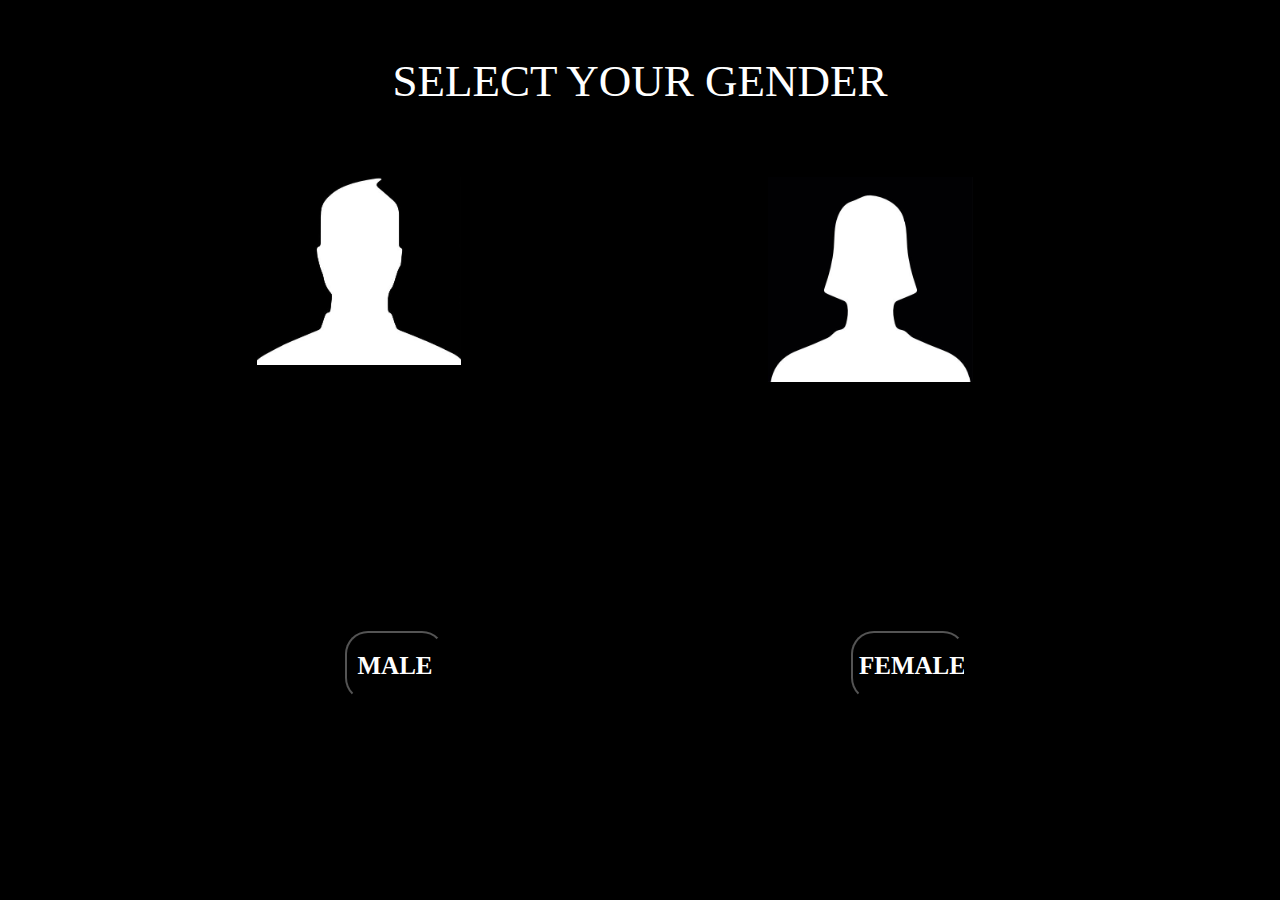
<file: index.html>
<!DOCTYPE html>
<html lang="en">

  <header>
<title>Login Page: Rasha's Portal</title>
    <link rel="stylesheet" href="https://maxcdn.bootstrapcdn.com/bootstrap/4.0.0/css/bootstrap.min.css" integrity="sha384-Gn5384xqQ1aoWXA+058RXPxPg6fy4IWvTNh0E263XmFcJlSAwiGgFAW/dAiS6JXm" crossorigin="anonymous">
<link rel="stylesheet" href="css/stylesheetupdated.css">
 <meta name="viewport" content="width=device-width, initial-scale=0.7">
 <meta name="name" content="Rasha's Portal">
 <meta name="robots" content="noindex, nofollow">
</header>

  <body>

    <style>
    body{background-color: #000000}
    body{font-family: cursive}
    </style>
    <p> . </p>
    <h4> SELECT YOUR GENDER</h4>
    <h4> </h4>
    <h4> </h4>
    <h4> </h4>
    <p>. </p>

    <div class="login">
    <img src="images/fema.jpg" width="40%" alt="banner">
    </div>
    <div class="login2">
      <img src="images/mele.jpg" width="40%" alt="banner">
  </div>
  <div class="button"><a href="loader1.html">
  <input type="button" class="button" value="MALE"></a>
</input>
</div>
<div class="button1"><a href="loader1.html">
<input type="button" class="button1" value="FEMALE"></a>
</input>
</div>
<script src="https://code.jquery.com/jquery-3.2.1.slim.min.js" integrity="sha384-KJ3o2DKtIkvYIK3UENzmM7KCkRr/rE9/Qpg6aAZGJwFDMVNA/GpGFF93hXpG5KkN" crossorigin="anonymous"></script>
<script src="https://cdnjs.cloudflare.com/ajax/libs/popper.js/1.12.9/umd/popper.min.js" integrity="sha384-ApNbgh9B+Y1QKtv3Rn7W3mgPxhU9K/ScQsAP7hUibX39j7fakFPskvXusvfa0b4Q" crossorigin="anonymous"></script>
<script src="https://maxcdn.bootstrapcdn.com/bootstrap/4.0.0/js/bootstrap.min.js" integrity="sha384-JZR6Spejh4U02d8jOt6vLEHfe/JQGiRRSQQxSfFWpi1MquVdAyjUar5+76PVCmYl" crossorigin="anonymous"></script>
  </body>

  <footer>

  </footer>

</html>
</file>
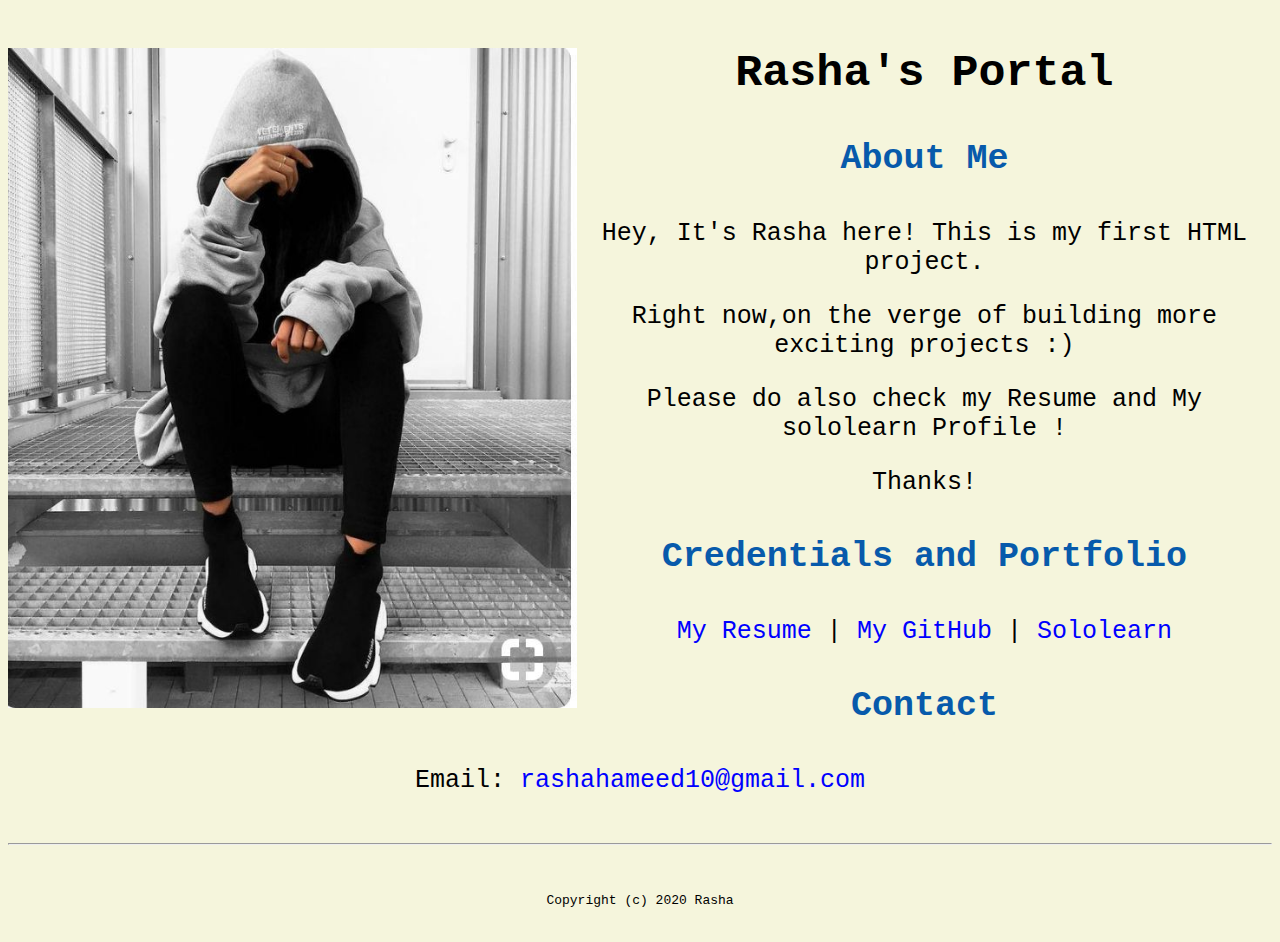
<file: indexupdated.html>
<!doctype html>
<html lang="en">
<link href="alertb.js">

  <header>
<title>Rasha's Portal</title>

<link rel="stylesheet" href="css/stylesheetupdated.css">
 <meta name="viewport" content="width=device-width, initial-scale=1, shrink-to fit=no">
 <meta name="name" content="Rasha's Portal">
 <meta name="robots" content="noindex, nofollow">
</header>

  <body>
    <img src="images/images.jpg" width="45%" alt="banner">
<h1>Rasha's Portal</h1>
<h2>About Me</h2>
<p>Hey, It's Rasha here! This is my first HTML project.</p>
<p>Right now,on the verge of building more exciting projects :)</p>
<p>Please do also check my Resume and My sololearn Profile !</p>
<p>Thanks!<p>

<h2>Credentials and Portfolio</h2>

<p><a href="resumeupdate.html">My Resume</a> | <a href="https://github.com/rashafathima">My GitHub</a> | <a href= "https://www.sololearn.com/Profile/13094968/?ref=app">Sololearn</a></p>

<h2>Contact</h2>

<p>Email: <a href="mailto:rashahameed10@gmail.com">rashahameed10@gmail.com</a></p>
  </body>

  <footer>
<hr>
<code>Copyright (c) 2020 Rasha</code>
  </footer>

</html>
</file>
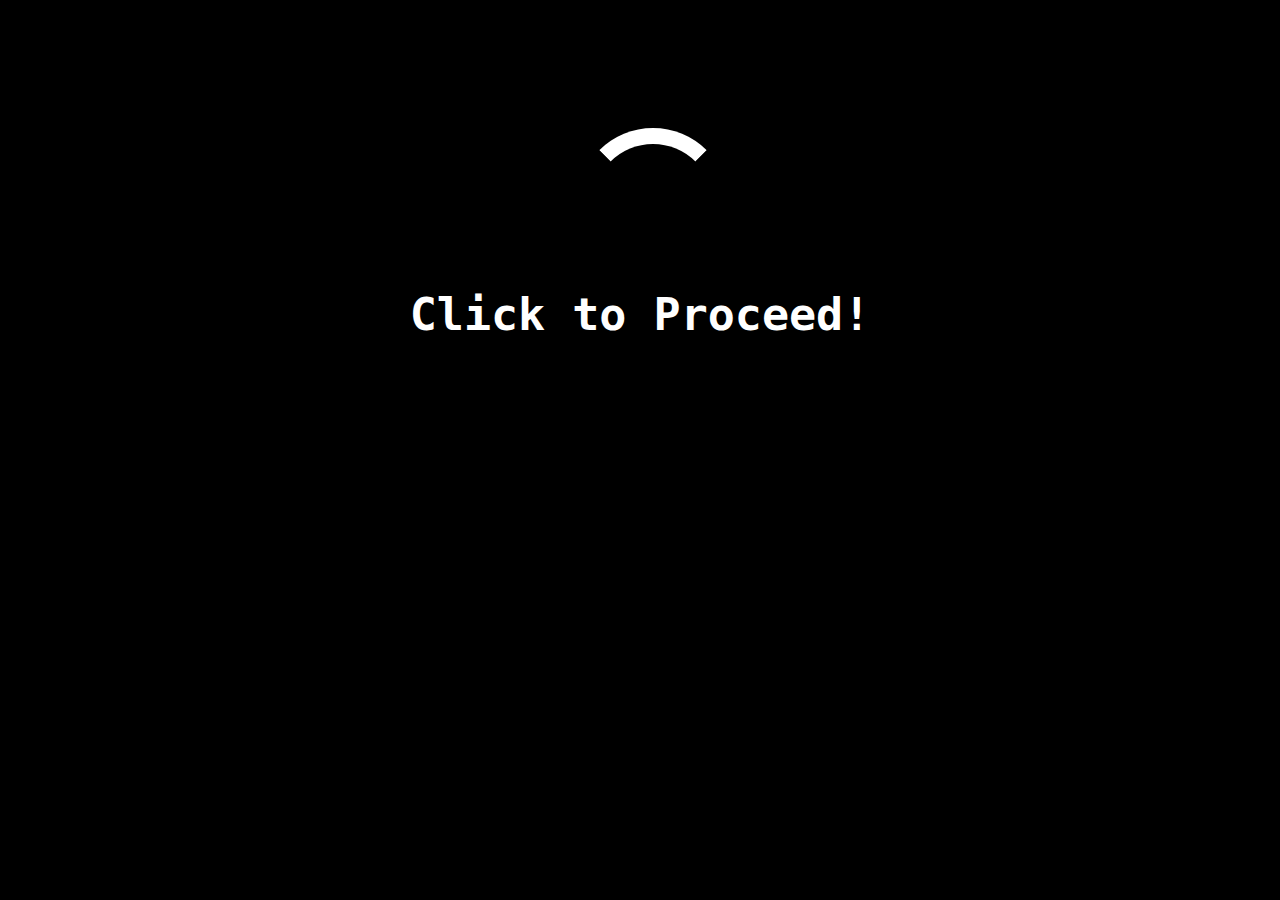
<file: loader1.html>
<!DOCTYPE html>
<html lang="en">

  <header>
<title>Loader</title>
<link rel="stylesheet" href="css/stylesheetupdated.css">
 <meta name="viewport" content="width=device-width, initial-scale=1, shrink-to fit=no">
 <meta name="name" content="Rasha's Portal">
 <meta name="robots" content="noindex, nofollow">
</header>

  <body>

    <style>
    body{background-color: #000000}
    body{font-family: monospace;}
    </style>


    <div class="loader1">
</div>
<a href="login2.html"><h4>Click to Proceed!</h4></a>

  </body>

  <footer>

  </footer>

</html>
</file>
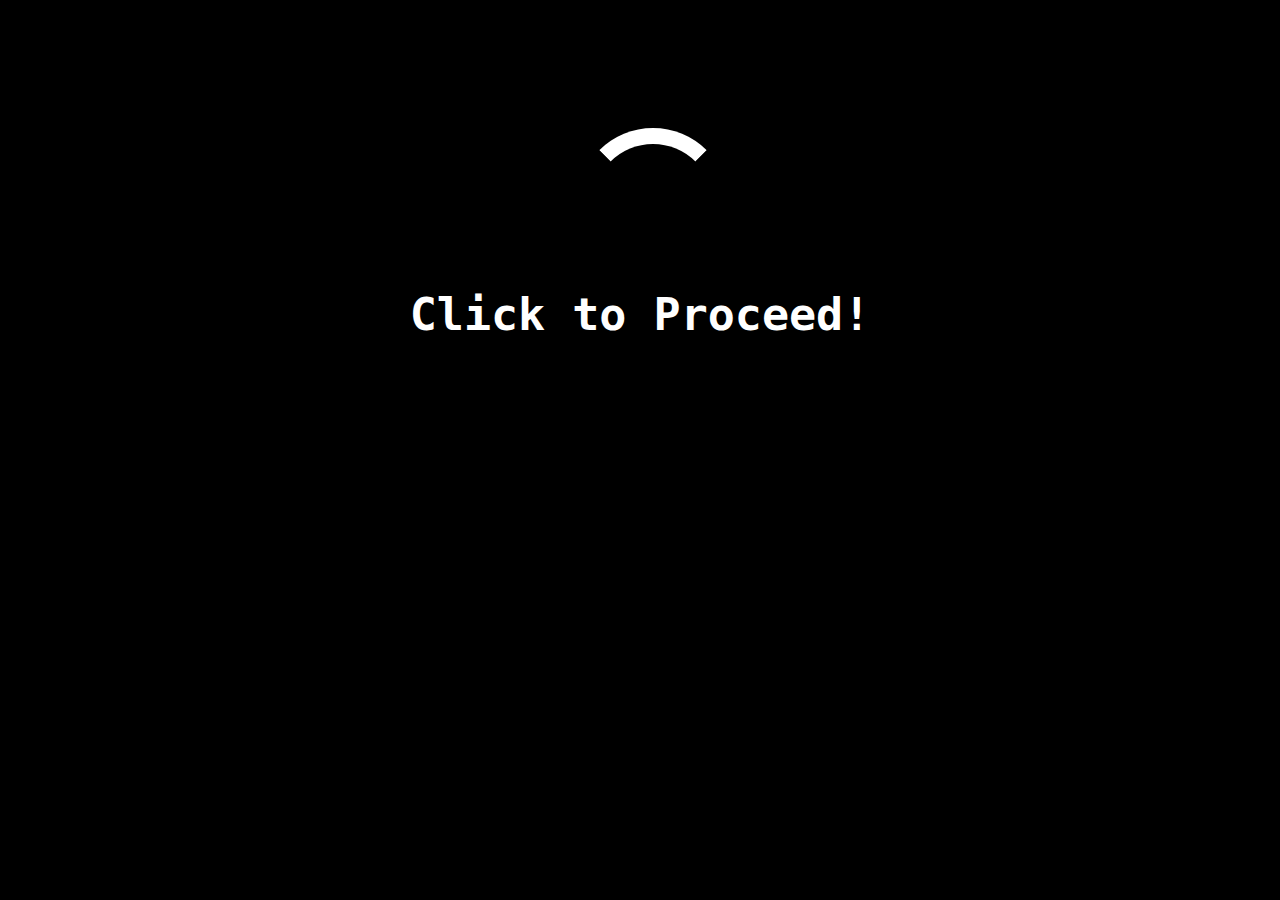
<file: loader2.html>
<!DOCTYPE html>
<html lang="en">

  <header>
<title>Loader</title>
<link rel="stylesheet" href="css/stylesheetupdated.css">
 <meta name="viewport" content="width=device-width, initial-scale=1, shrink-to fit=no">
 <meta name="name" content="Rasha's Portal">
 <meta name="robots" content="noindex, nofollow">
</header>

  <body>

    <style>
    body{background-color: #000000}
    body{font-family: monospace;}
    </style>


    <div class="loader2">
</div>
<a href="indexupdated.html"><h4>Click to Proceed!</h4></a>

  </body>

  <footer>

  </footer>

</html>
</file>
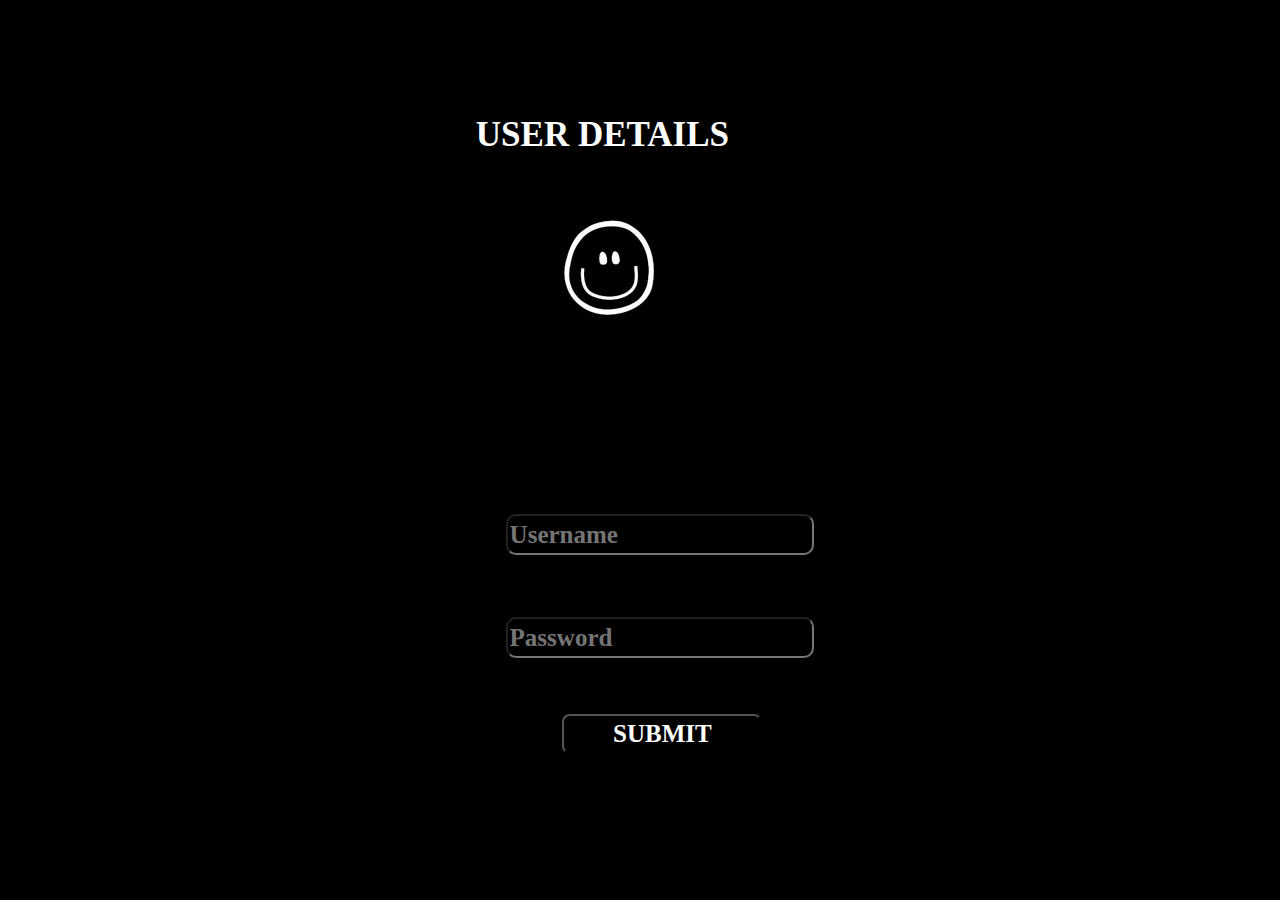
<file: login2.html>
<!DOCTYPE html>
<html lang="en">

  <header>
<title>Login Page: Rasha's Portal</title>
<link rel="stylesheet" href="css/stylesheetupdated.css">
 <meta name="viewport" content="width=device-width, initial-scale=1, shrink-to fit=no">
 <meta name="name" content="Rasha's Portal">
 <meta name="robots" content="noindex, nofollow">
</header>

  <body>

    <style>
    body{background-color: #000000}
    body{font-family: cursive}
    </style>


    <div class="loginsec">
    <img src="images/l2.jpg" width="50%" alt="banner">
   <div class="log2">
     <style>
     body{font-family: cursive;}
     </style>
    <h5>    USER DETAILS </h5>
    </div>
  </div>
  <div class="txt">
  <input type="text" class="txt" placeholder="Username">
</input>
</div>
<div class="txt2">
<input type="password" class="txt2" placeholder="Password">
</input>
</div>
<div class="bo"><a href="loader2.html">
<input type="button" class="bo" value="SUBMIT"></a>
</input>
</div>

  </body>

  <footer>

  </footer>

</html>
</file>
<file: css/stylesheetupdated.css>
a {
    color: blue;
    /* set the text color to blue here */
    text-decoration: none; /* This means we do not want hyperlinks to be underlined */
  }

  a:hover {
    color: red;
    /* set the text color to red here */
    text-decoration: none; /* This means we do not want hyperlinks to be underlined */
  }
@media only screen and(min-device-width :320px) and (max-device width :2000px) {
    body{ width: 100%; }
}

  body {
    background-color: beige;
    color: black;
    font-family: monospace;
    text-align: center;
    image-orientation: center;
    /* set the background color here */
    /* set the text color to black here */
    /* set the font here */
    /* set the text alignment here */
   }
img{
  float: left;
}
.imaage{
  position: relative;
}
.teext{
  position: absolute;
  bottom: 50px;
  right: 100px;
  left: 100px;
  top: 250px;
}
.login
{

  float: right;
  left: 100px;
  bottom: 200px;
  right: 400px;
}
.login2{
  float: right;
  top: 200px;
  bottom: 200px;
  right: 400px;
}
.loginsec{
position: relative;
float: right;
top: -93px;
bottom: 300px;
right: 110px;
}
.log2{
  position: absolute;
  top: 168px;
bottom: 50px;
right: 433px;
}
.txt{
  position: absolute;
  top: 55%;
  bottom: 90%;
  left: 32%;
  float: right;
  height: 35px;
  width: 300px;
  background-color: black;
  border-radius: 10px;
  font-family: cursive;
  font-weight: bold;
  color: white;
  font-size: 25px;
}
.txt2{
  position: absolute;
  top: 66%;
  bottom: 70%;
  left: 32%;
  float: right;
  height: 35px;
  width: 300px;
  background-color: black;
  border-radius: 10px;
  font-family: cursive;
  font-weight: bold;
  color: white;
  font-size: 25px;
}
.bo{
  position: absolute;
  top: 76%;
  bottom: 92%;
  left: 38%;
  float: right;
  height: 40px;
  width: 200px;
  background-color: black;
  border-radius: 8px;
  font-family: cursive;
  font-weight: bold;
  color: white;
  font-size: 25px;
}
.loader1{
  border: 16px solid #000000;
  border-radius: 55%;
  border-top: 16px solid #FFFFFF;
  width: 120px;
  height: 120px;
  animation: spin 2s linear infinite;
  animation-duration: 4s;
  position: relative;
  left: 45%;
  top: 66%;
  margin-top: 8rem;
}
@keyframes spin {
0% {transform: rotate(0deg);}
100%{transform: rotate(360deg);}

}
.loader2{
  border: 16px solid #000000;
  border-radius: 55%;
  border-top: 16px solid #FFFFFF;
  width: 120px;
  height: 120px;
  animation: spin 2s linear infinite;
  animation-duration: 4s;
  position: relative;
  left: 45%;
  top: 66%;
  margin-top: 8rem;
}
@keyframes spin {
0% {transform: rotate(0deg);}
100%{transform: rotate(360deg);}

}
footer {
    margin-top: 2rem;
    margin-bottom: 2rem;
  }

  h1 {
    margin-bottom: 2rem;
    margin-top: 3rem;
    font-size: 45px;
   }

  h2 {
    color: #075AAB;
    margin-top: 2.5rem;
    margin-bottom: 2.5rem;
    font-size: 35px;
    /* set the text color of to #075AAB here */
    /* set both the bottom margin and top margin to 2.5rem here */
   }

  h3 {
    margin-bottom: 0;
    margin-top: 2rem;
    font-size: 60px;
    color: #4F94CD;

  }

  h4 {
    margin-bottom: 1rem;
    margin-top: 0.5rem;
    font-size: 45px;
    color: white;
  }

  h5 {
    margin-top: 0.5rem;
    font-size: 35px;
    color: white;

  }
  h6{
    margin-top: -5rem;
    bottom: 100%;
    font-size: 80px;
    color: white;
  }
  p
  {
    font-size: 25px;
  }
.button{
  position: absolute;
  top: 65%;
  bottom: 90%;
  left: 25%;
  float: right;
  height: 70px;
  width: 100px;
  background-color: black;
  color: white;
  border-radius: 23px;
  font-family: cursive;
  font-weight: bold;
  font-size: 25px;
}
.button1{
  position: absolute;
  top: 65%;
  bottom: 90%;
  left: 61%;
  float: right;
  height: 70px;
  width: 115px;
  background-color: black;
  color: white;
  border-radius: 23px;
  font-family: cursive;
  font-weight: bold;
  font-size: 25px;
}
  hr {
    margin-bottom: 3rem;
    margin-top: 3rem;
  }

  /* this controls how the bullet points in the resume page looks */
  ul {
    display: table;
    margin: 0 auto;
    text-align: left;
  }
</file>
